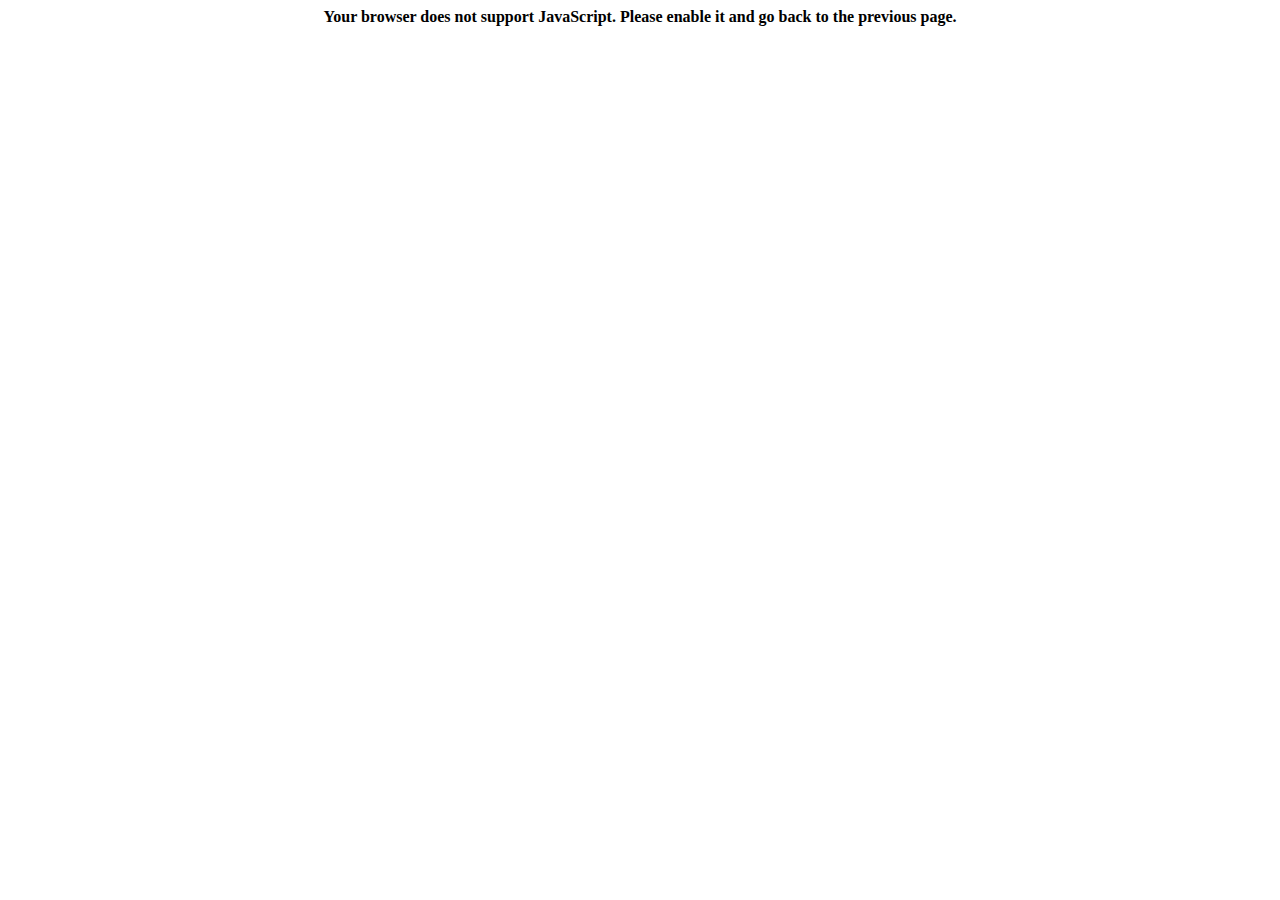
<file: no-JavaScript-index.html>
<!DOCTYPE html>
<html>
<head>
  <meta charset="utf-8" />
  <style type="text/css">
  .center-text {
    text-align: center;
    font-weight: bold;
  }
  </style>
  <title>No JavaScript!</title>
</head>
<body>
<div class="center-text">Your browser does not support JavaScript. Please enable it and go back to the previous page.</div>
</body>
</html>
</file>
